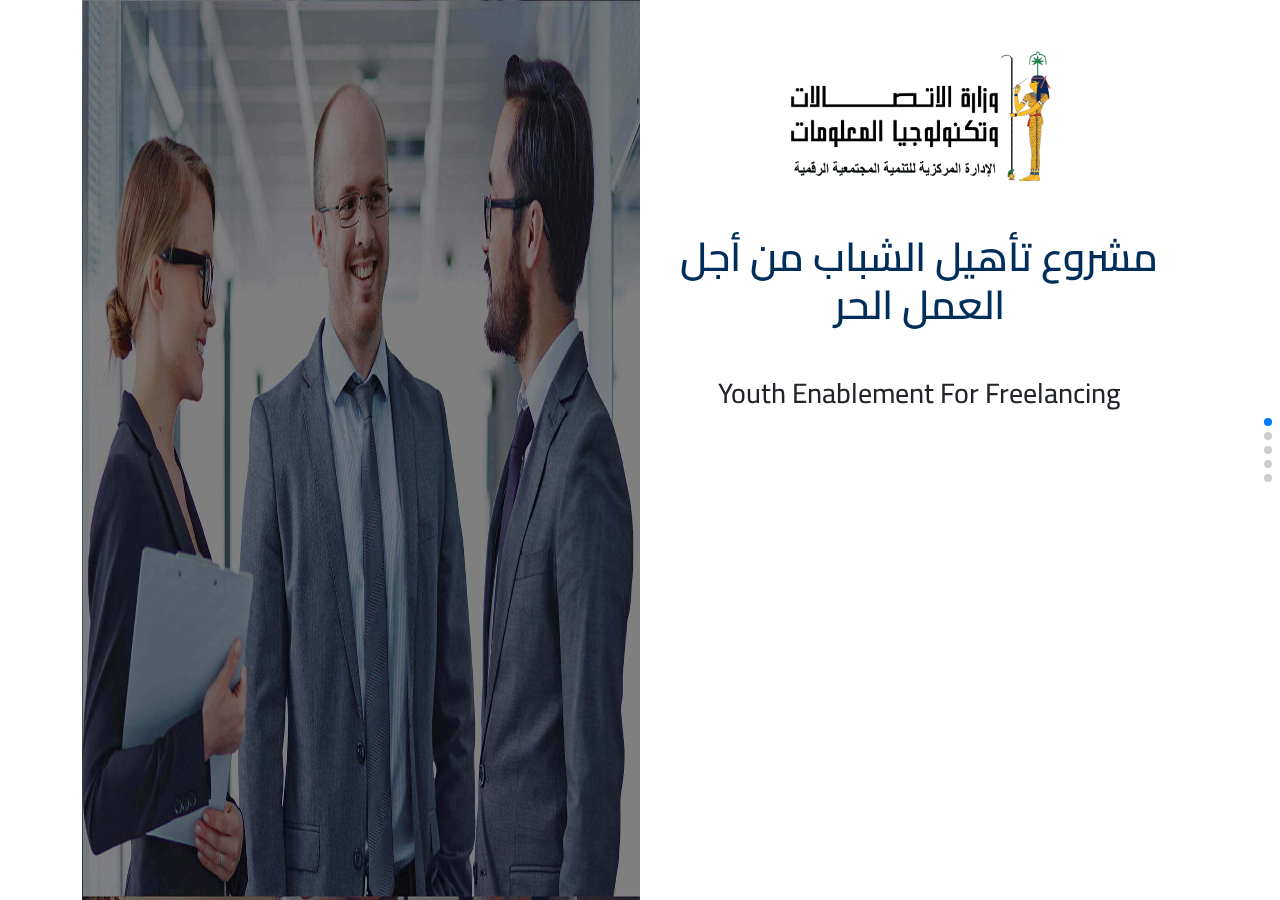
<file: index.html>
<!DOCTYPE html>
<html lang="ar">
<head>
    <meta charset="UTF-8">
    <meta name="viewport" content="width=device-width, initial-scale=1.0">
    <title>وزارة الاتصالات و تكنولوجيا المعلومات</title>
    <!-- All Css Files -->
    <link rel="shortcut icon" href="./Images/favIcon.png" type="image/x-icon">
    <link rel="stylesheet" href="https://cdn.jsdelivr.net/npm/swiper@11/swiper-bundle.min.css" />
    <link rel="stylesheet" href="https://cdnjs.cloudflare.com/ajax/libs/animate.css/4.1.1/animate.min.css" referrerpolicy="no-referrer" />
    <link rel="stylesheet" href="https://cdnjs.cloudflare.com/ajax/libs/font-awesome/6.5.1/css/all.min.css">
    <link rel="preconnect" href="https://fonts.googleapis.com">
    <link rel="preconnect" href="https://fonts.gstatic.com" crossorigin>
    <link href="https://fonts.googleapis.com/css2?family=Cairo:wght@200..1000&family=Merriweather:ital,wght@0,300;0,400;0,700;0,900;1,300;1,400;1,700;1,900&family=Playfair+Display:ital,wght@0,400..900;1,400..900&display=swap" rel="stylesheet">
    <link rel="stylesheet" href="https://cdnjs.cloudflare.com/ajax/libs/bootstrap/5.3.3/css/bootstrap.min.css">
    <link rel="stylesheet" href="./style.css">
</head>
<body dir="rtl">
        <div class="swiper mySwiper">
            <div class="swiper-wrapper">
                <div class="swiper-slide">
                    <div class="container-sm">
                        <div class="row m-0">
                            <div class="col-12 col-md-12 col-lg-6 Freelance text-center">
                                <a href="#" class="logo-img">
                                    <img src="./Images/mcitLogo.png" class="w-50 my-5" alt="" srcset="">
                                </a>
                                <h2 class="fw-semibold fs-1 w-100 text-center">مشروع تأهيل الشباب من أجل العمل الحر</h2>
                                <h3 class="text-capitalize my-5 text-center">Youth Enablement for Freelancing</h3>
                            </div>
                            <div class="col-12 col-md-12 col-lg-6 p-0 d-none d-lg-block logo">
                                <img src="./Images/bg2.jpg" class="d-block w-100" alt="...">
                            </div>
                        </div>  
                    </div>
                </div>
                <div class="swiper-slide">
                    <div class="container-sm">
                        <div class="row align-items-center justify-content-between">
                        <div class="col-12 col-md-12 col-lg-6  d-none d-lg-block content-img">
                            <img src="./Images/bg7.jpg" class="d-block w-100" alt="...">
                        </div>
                        <div class="col-12 col-md-12 col-lg-5 p-0 content-list">
                            <h3 class="fs-1 text-center mt-4 mt-lg-4">الهدف من المنحة التدريبية</h3>
                            <ul class="text-muted p-0">
                                <li class="text-center w-75 mt-4 mt-lg-5 m-auto"> فى إطار استراتجية وزارة الاتصالات وتكنولوجييا المعلومات للمشاركة فى تنفيذذ خطة الدولة لبناء الانسان المصري واستجابًة للتفاعل مع المستجدات الحالية، أطلقت وزارة الاتصالات وتكنولوجييا المعلومات منحة تدريبية لتدريب 20 ألف شاب وشابة علي مستوي الجمهورية للعمل علي منصات العمل الاليكرتونى الحر (Freelancing Platforms).</li>
                                <li class="text-center w-75 mt-4 mt-lg-5 m-auto">تهتم تلك المبادرة ببناء قدرات الشباب المصري وبناء مهاراتهم في مجالات مختلفة تساعدهم على الحصول على وظائف من خلال منصات العمل الإليكتروني الحر وذلك في عدة مجالات مثل: التسويق الإليكتروني وتطبيقات المحمول وتطوير المواقع وتصميم الجرافيكس...إلخ</li>
                                <li class="text-center w-75 mt-4 mt-lg-5 m-auto">تأتى هذه المبادرة بالتعاون مع وزارة الشباب والرياضة من خلال المراكز المجتمعية المتكاملة الدامجة</li>
                                <li class="text-center w-75 mt-4 mt-lg-5 m-auto">يشمل التدريب كافة محافظات الجمهورية</li>
                            </ul> 
                        </div>
                        </div>
                    </div>
                </div>
                <div class="swiper-slide">
                    <div class="container-sm">
                        <div class="row align-items-start justify-content-center">
                            <div class="col-12 col-md-12 col-lg-6 Freelance">
                                <h2 class="text-center py-0 mt-5 my-lg-4">مسار المنحة التدريبية</h2>
                                    <div class="col-12 text-center">
                                        <div class="card card-one mt-3 text-center w-100">
                                            <div class="card-body p-2">
                                            <h5 class="card-title">الاعلان عن البرنامج التدريبى</h5>
                                            </div>
                                        </div>
                                        <div class="card card-five mt-3 text-center w-100">
                                            <div class="card-body p-2">
                                            <h5 class="card-title">الاختبار الاولى للمهارات الحياتيه</h5>
                                            </div>
                                        </div>
                                    </div>
                                    <div class="col-12 text-center">
                                        <div class="card card-two mt-3 text-center w-100">
                                            <div class="card-body p-2">
                                                <h5 class="card-title">ورش التأهيل الوظيف</h5>
                                            </div>
                                        </div>
                                        <div class="card card-sex mt-3 text-center w-100">
                                            <div class="card-body p-2">
                                                <h5 class="card-title">تسجيل المتدربين على المنصة الإلكترونية</h5>
                                            </div>
                                        </div>          
                                    </div>
                                    <div class="col-12 text-center">
                                        <div class="card card-three mt-3 text-center w-100">
                                            <div class="card-body p-2">
                                                <h5 class="card-title">البرنامج التدريبى المتخصص</h5>
                                            </div>
                                        </div>
                                        <div class="card card-seven mt-3 text-center w-100">
                                            <div class="card-body p-2">
                                                <h5 class="card-title">برنامج المهارات الحياتية</h5>
                                            </div>
                                        </div>
                                    </div>
                                    <div class="col-12 text-center">
                                        <div class="card card-four mt-3 text-center w-100">
                                            <div class="card-body p-2">
                                                <h5 class="card-title">الاختيار النهائى ونتائج التقييم</h5>
                                            </div>
                                        </div>
                                    </div>
                            </div>
                            <div class="col-12 col-md-12 col-lg-6 logo p-0 d-none d-lg-block">
                                <img src="./Images/bg2.jpg" class="d-block w-100" alt="...">
                            </div>
                        </div> 
                    </div>
                </div>
                <div class="swiper-slide">
                    <div class="container-sm">
                        <div class="row align-items-start justify-content-between">
                            <div class="col-12 col-md-12 col-lg-6 d-none d-lg-block content-img">
                                <img src="./Images/bg2.jpg" class="d-block w-100" alt="...">
                            </div>
                                <div class="col-12 col-md-12 col-lg-5 text-center p-0 content-list">
                                    <h3 class="fs-1 mt-3 mt-lg-5">شروط الالتحاق بالمبادرة</h3>
                                    <ul class="text-muted p-0">
                                        <li class="w-75 mt-3 mt-lg-3 m-auto"> يجب الا يقل عمر المتقدم عن 19 عاما ولا يزيد عن 35 عاما</li>
                                        <li class="w-75 mt-3 mt-lg-2 m-auto">%يجب مراعاة وجود 50 % من الاناث 50 % من الذكور على ان يتم دمج الأشخاص ذوى الاعاقه بنسبه 10</li>
                                        <li class="w-75 mt-3 mt-lg-2 m-auto">يتم قبول الطلبه المقيدين فى العام الدراسى الاخير بالجامعات وخريجى الجامعات والمعاهد</li>
                                        <li class="w-75 mt-3 mt-lg-4 m-auto fw-bold">يتم القبول فى بالمنحه فى الحالات الاتيه</li>
                                        <li class="w-75 mt-3 mt-lg-2 m-auto">من لم يسبق له/لها العمل مسبقا</li>
                                        <li class="w-75 mt-3 mt-lg-2 m-auto">من سبق له التوظيف وترك العمل لمده لاتزيد عن العام</li>
                                        <li class="w-75 mt-3 mt-lg-3 m-auto fw-bold">المهارات المطلوبة</li>
                                        <li class="w-75 mt-3 mt-lg-2 m-auto">مبادئ مهارات الحاسب الالى</li>
                                        <li class="w-75 mt-3 mt-lg-2 m-auto">القدرة على العمل بروح الفريق</li>
                                        <li class="w-75 mt-3 mt-lg-2 m-auto">ذاتى التحفيز ويمتاز بالمثابرة</li>
                                        <li class="w-75 mt-3 mt-lg-2 m-auto">لديه الدافع المستمر ومهم المعرفه</li>
                                    </ul>
                                </div>
                        </div>  
                    </div>
                </div>
                <div class="swiper-slide">
                    <div class="container-sm">
                        <div class="row align-items-start justify-content-center">
                            <div class="col-12 col-md-12 col-lg-6 Freelance">
                                <h2 class="text-center mt-5">مسار المنحة التدريبية</h2>
                                    <div class="col-12">
                                        <div class="card one-card mt-4 text-center w-100">
                                            <div class="card-body p-2 p-lg-2">
                                            <h5 class="card-title text-capitalize">microsoft office professional <br>الاعمال الادارية</h5>
                                            </div>
                                        </div>
                                        <div class="card three-card mt-3 text-center w-100">
                                            <div class="card-body p-2 p-lg-2">
                                            <h5 class="card-title text-capitalize">Mobile developer <br> مطور تطبيقات الموبايل</h5>
                                            </div>
                                        </div>
                                    </div>
                                    <div class="col-12">
                                        <div class="card five-card mt-3 text-center w-100">
                                            <div class="card-body p-2 p-lg-2">
                                                <h5 class="card-title text-capitalize"> digital marketimg specialist <br> اخصائي التسويق الالكتروني</h5>
                                            </div>
                                        </div>
                                        <div class="card two-card mt-3 text-center w-100">
                                            <div class="card-body p-2 p-lg-2">
                                                <h5 class="card-title text-capitalize">grafics designer <br> مصمم الجرافيكس</h5>
                                            </div>
                                        </div>          
                                    </div>
                                    <div class="col-12">
                                        <div class="card four-card mt-3 text-center w-100">
                                            <div class="card-body p-2 p-lg-2">
                                                <h5 class="card-title text-capitalize"> web developre <br> مطورصفحات الانترنت </h5>
                                            </div>
                                        </div>
                                    </div>
                            </div>
                            <div class="col-12 col-md-12 col-lg-6 logo p-0 d-none d-lg-block">
                                <img src="./Images/bg2.jpg" class="d-block w-100" alt="...">
                            </div>
                        </div>
                    </div>
                </div>
            </div>
            <div class="swiper-pagination"></div>
        </div>

    <!-- All Js Files  -->
    <script src="https://cdn.jsdelivr.net/npm/swiper@11/swiper-bundle.min.js"></script>
    <script src="https://cdnjs.cloudflare.com/ajax/libs/bootstrap/5.3.3/js/bootstrap.min.js"></script>
    <script src="https://cdnjs.cloudflare.com/ajax/libs/popper.js/2.11.8/umd/popper.min.js"></script>
    <script src="https://cdnjs.cloudflare.com/ajax/libs/jquery/3.7.1/jquery.min.js"></script>
    <script src="./main.js"></script>
</body>
</html>
</file>
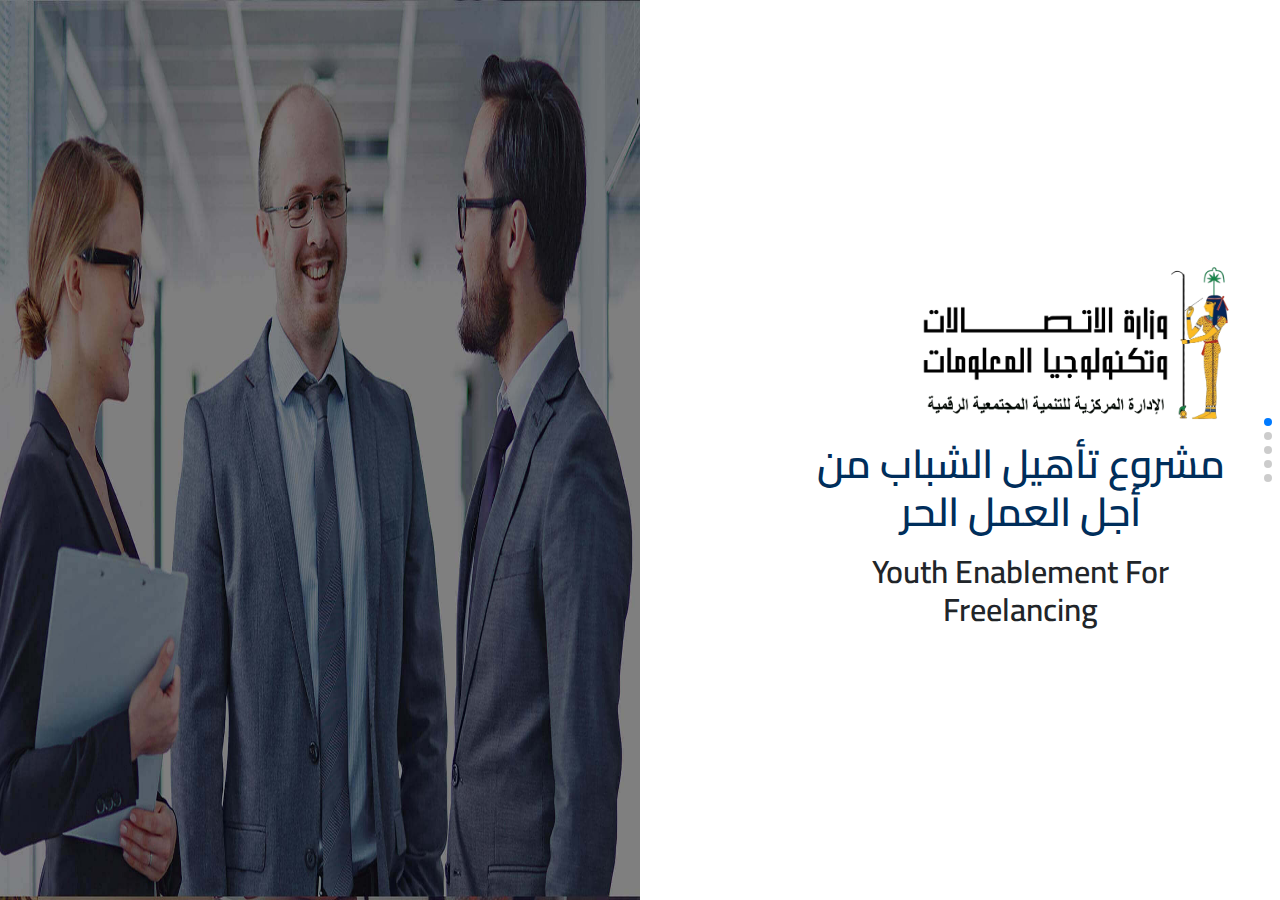
<file: indx.html>
<!DOCTYPE html>
<html lang="ar">
<head>
    <meta charset="UTF-8">
    <meta name="viewport" content="width=device-width, initial-scale=1.0">
    <title>وزارة الاتصالات و تكنولوجيا المعلومات</title>
    <!-- All Css Files -->
    <link rel="stylesheet" href="https://cdn.jsdelivr.net/npm/swiper@11/swiper-bundle.min.css" />
    <link rel="stylesheet" href="https://cdnjs.cloudflare.com/ajax/libs/animate.css/4.1.1/animate.min.css" referrerpolicy="no-referrer" />
    <link rel="stylesheet" href="https://cdnjs.cloudflare.com/ajax/libs/font-awesome/6.5.1/css/all.min.css">
    <link rel="preconnect" href="https://fonts.googleapis.com">
    <link rel="preconnect" href="https://fonts.gstatic.com" crossorigin>
    <link href="https://fonts.googleapis.com/css2?family=Cairo:wght@200..1000&family=Merriweather:ital,wght@0,300;0,400;0,700;0,900;1,300;1,400;1,700;1,900&family=Playfair+Display:ital,wght@0,400..900;1,400..900&display=swap" rel="stylesheet">
    <link rel="stylesheet" href="https://cdnjs.cloudflare.com/ajax/libs/bootstrap/5.3.3/css/bootstrap.min.css">
    <link rel="stylesheet" href="./style.css">
</head>
<body dir="rtl">
        <div class="swiper mySwiper">
            <div class="swiper-wrapper">
                <div class="swiper-slide w-100 d-flex align-items-center justify-content-center bg-white">
                        <div class="row align-items-center justify-content-around">
                        <div class="col-12 col-md-6 col-lg-6 Freelance">
                            <a href="#" class="">
                                <img src="./Images/mcitLogo.png" class="w-50 me-5" alt="" srcset="">
                            </a>
                            <h2 class="fw-semibold text-center pe-5 fs-1 w-75 text-uppercase my-3">مشروع تأهيل الشباب من أجل العمل الحر</h2>
                            <h3 class="text-capitalize fw-semibold w-75 fs-2 text-center pe-5">Youth Enablement for Freelancing</h3>
                        </div>
                        <div class="col-12 col-md-6 col-lg-6 logo p-0">
                            <img src="./Images/bg2.jpg" class="d-block w-100" alt="...">
                        </div>
                    </div>  
                </div>
                <div class="swiper-slide w-100 d-flex align-items-center justify-content-center bg-white">
                    <div class="row align-items-center justify-content-between">
                    <div class="col-12 col-md-12 col-lg-6 content-img">
                        <img src="./Images/bg7.jpg" class="d-block w-100" alt="...">
                    </div>
                    <div class="col-12 col-md-12 col-lg-5 p-0 content-list">
                        <h3 class="fs-1 text-end w-75">الهدف من المنحة التدريبية</h3>
                        <ul class="fs-5 text-muted">
                            <li><span class="fs-4 ms-3"><i class="fa-solid fa-check"></i></span> فى إطار استراتجية وزارة الاتصالات وتكنولوجييا المعلومات للمشاركة فى تنفيذذ خطة الدولة لبناء الانسان المصري واستجابًة للتفاعل مع المستجدات الحالية، أطلقت وزارة الاتصالات وتكنولوجييا المعلومات منحة تدريبية لتدريب 20 ألف شاب وشابة علي مستوي الجمهورية للعمل علي منصات العمل الاليكرتونى الحر (Freelancing Platforms)</li>
                            <li><span class="fs-4 ms-3"><i class="fa-solid fa-check"></i></span>تهتم تلك المبادرة ببناء قدرات الشباب المصري وبناء مهاراتهم في مجالات مختلفة تساعدهم على الحصول على وظائف من خلال منصات العمل الإليكتروني الحر وذلك في عدة مجالات مثل: التسويق الإليكتروني وتطبيقات المحمول وتطوير المواقع وتصميم الجرافيكس...إلخ</li>
                            <li><span class="fs-4 ms-3"><i class="fa-solid fa-check"></i></span>تأتى هذه المبادرة بالتعاون مع وزارة الشباب والرياضة من خلال المراكز المجتمعية المتكاملة الدامجة</li>
                            <li><span class="fs-4 ms-3"><i class="fa-solid fa-check"></i></span>يشمل التدريب كافة محافظات الجمهورية</li>
                        </ul>
                    </div>
                    </div>
                </div>
                <div class="swiper-slide w-100 d-flex align-items-center justify-content-center bg-white">
                    <div class="row align-items-start justify-content-center">
                        <div class="col-12 col-md-12 col-lg-6 pe-5 Freelance">
                            <h2 class="text-center py-3">مسار المنحة التدريبية</h2>
                                <div class="col-12">
                                    <div class="card card-one m-auto mb-2 text-center w-75">
                                        <div class="card-body">
                                        <h5 class="card-title">الاعلان عن البرنامج التدريبى</h5>
                                        </div>
                                    </div>
                                    <div class="card card-five m-auto mb-2 text-center w-75">
                                        <div class="card-body">
                                        <h5 class="card-title">الاختبار الاولى للمهارات الحياتيه</h5>
                                        </div>
                                    </div>
                                </div>
                                <div class="col-12">
                                    <div class="card card-two m-auto mb-2 text-center w-75">
                                        <div class="card-body">
                                            <h5 class="card-title">ورش التأهيل الوظيف</h5>
                                        </div>
                                    </div>
                                    <div class="card card-sex m-auto mb-2 text-center w-75">
                                        <div class="card-body">
                                            <h5 class="card-title">تسجيل المتدربين على المنصة الإلكترونية</h5>
                                        </div>
                                    </div>          
                                </div>
                                <div class="col-12">
                                    <div class="card card-three m-auto mb-2 text-center w-75">
                                        <div class="card-body">
                                            <h5 class="card-title">البرنامج التدريبى المتخصص</h5>
                                        </div>
                                    </div>
                                    <div class="card card-seven m-auto mb-2 text-center w-75">
                                        <div class="card-body">
                                            <h5 class="card-title">برنامج المهارات الحياتية</h5>
                                        </div>
                                    </div>
                                </div>
                                <div class="col-12">
                                    <div class="card card-four m-auto text-center w-75">
                                        <div class="card-body">
                                            <h5 class="card-title">الاختيار النهائى ونتائج التقييم</h5>
                                        </div>
                                    </div>
                                </div>
                        </div>
                        <div class="col-12 col-md-12 col-lg-6 logo p-0">
                            <img src="./Images/bg2.jpg" class="d-block w-100" alt="...">
                        </div>
                    </div> 
                </div>
                <div class="swiper-slide w-100 d-flex align-items-center justify-content-center bg-white">
                    <div class="row align-items-center justify-content-between">
                        <div class="col-12 col-md-12 col-lg-6 content-img">
                            <img src="./Images/bg2.jpg" class="d-block w-100" alt="...">
                        </div>
                            <div class="col-12 col-md-12 col-lg-5 p-0 content-list">
                                <h3 class="fs-1 text-end w-75">شروط الالتحاق بالمبادرة</h3>
                                <ul class="fs-5 text-muted">
                                    <li><span class="fs-4 ms-3"><i class="fa-solid fa-check"></i></span> يجب الا يقل عمر المتقدم عن 19 عاما ولا يزيد عن 35 عاما</li>
                                    <li><span class="fs-4 ms-3"><i class="fa-solid fa-check"></i></span>%يجب مراعاة وجود 50 % من الاناث 50 % من الذكور على ان يتم دمج الأشخاص ذوى الاعاقه بنسبه 10</li>
                                    <li><span class="fs-4 ms-3"><i class="fa-solid fa-check"></i></span>يتم قبول الطلبه المقيدين فى العام الدراسى الاخير بالجامعات وخريجى الجامعات والمعاهد</li>
                                    <li class="fw-bold me-4">يتم القبول فى بالمنحه فى الحالات الاتيه</li>
                                    <li><span class="fs-4 ms-3"><i class="fa-solid fa-check"></i></span>من لم يسبق له/لها العمل مسبقا</li>
                                    <li><span class="fs-4 ms-3"><i class="fa-solid fa-check"></i></span>من سبق له التوظيف وترك العمل لمده لاتزيد عن العام</li>
                                    <li class="fw-bold me-4">المهارات المطلوبة</li>
                                    <li><span class="fs-4 ms-3"><i class="fa-solid fa-check"></i></span>مبادئ مهارات الحاسب الالى</li>
                                    <li><span class="fs-4 ms-3"><i class="fa-solid fa-check"></i></span>القدرة على العمل بروح الفريق</li>
                                    <li><span class="fs-4 ms-3"><i class="fa-solid fa-check"></i></span>ذاتى التحفيز ويمتاز بالمثابرة</li>
                                    <li><span class="fs-4 ms-3"><i class="fa-solid fa-check"></i></span>لديه الدافع المستمر ونهم المعرفه</li>
                                </ul>
                            </div>
                    </div>  
                </div>
                <div class="swiper-slide w-100 d-flex align-items-center justify-content-center bg-white">
                    <div class="row align-items-start justify-content-center">
                        <div class="col-12 col-md-12 col-lg-6 pe-5 Freelance">
                            <h2 class="text-center py-3">مسار المنحة التدريبية</h2>
                                <div class="col-12">
                                    <div class="card one-card m-auto mb-2 text-center w-75">
                                        <div class="card-body">
                                        <h5 class="card-title text-capitalize">microsoft office professional <br>الاعمال الادارية</h5>
                                        </div>
                                    </div>
                                    <div class="card three-card m-auto mb-2 text-center w-75">
                                        <div class="card-body">
                                        <h5 class="card-title text-capitalize">Mobile developer <br> مطور تطبيقات الموبايل</h5>
                                        </div>
                                    </div>
                                </div>
                                <div class="col-12">
                                    <div class="card five-card m-auto mb-2 text-center w-75">
                                        <div class="card-body">
                                            <h5 class="card-title text-capitalize"> digital marketimg specialist <br> اخصائي التسويق الالكتروني</h5>
                                        </div>
                                    </div>
                                    <div class="card two-card m-auto mb-2 text-center w-75">
                                        <div class="card-body">
                                            <h5 class="card-title text-capitalize">grafics designer <br> مصمم الجرافيكس</h5>
                                        </div>
                                    </div>          
                                </div>
                                <div class="col-12">
                                    <div class="card four-card m-auto mb-2 text-center w-75">
                                        <div class="card-body">
                                            <h5 class="card-title text-capitalize"> web developre <br> مطورصفحات الانترنت </h5>
                                        </div>
                                    </div>
                                </div>
                        </div>
                        <div class="col-12 col-md-12 col-lg-6 logo p-0">
                            <img src="./Images/bg2.jpg" class="d-block w-100" alt="...">
                        </div>
                    </div>
                </div>
            </div>
            <div class="swiper-pagination"></div>
            </div>
        </div>
    
    <!-- All Js Files  -->
    <script src="https://cdn.jsdelivr.net/npm/swiper@11/swiper-bundle.min.js"></script>
    <script src="https://cdnjs.cloudflare.com/ajax/libs/bootstrap/5.3.3/js/bootstrap.min.js"></script>
    <script src="https://cdnjs.cloudflare.com/ajax/libs/popper.js/2.11.8/umd/popper.min.js"></script>
    <script src="https://cdnjs.cloudflare.com/ajax/libs/jquery/3.7.1/jquery.min.js"></script>
    <script src="./main.js"></script>
</body>
</html>
</file>
<file: style.css>
*{
    margin: 0px;
    padding: 0px;
    box-sizing: border-box;
    font-family: 'Cairo', sans-serif;
}
html,
body {
  position: relative;
  height: 100%;
}
.swiper {
  height: 100%;
}
.swiper-slide {
    height: 100% !important
}
/* start slide one */
.logo img {
    height: 100vh !important;
}
.Freelance h2 {
    color: #002E5B !important;
} 
/* end slide one  */

/* start slide two & four  */
.content-list h3 {
    color: #002E5B !important;
}
.content-list ul li span i {
    color: #002E5B;
}
.content-img img {
    height: 100vh;
}
@media (max-width : 425px) {
    .content-list ul li {
        font-size: 14px;
    }
}

/* end slide two  */

/* start slide three  */
.Freelance .card {
    color: #fff !important;
}
.Freelance .card-one{
    background-color: #97C4B8;
}
.Freelance .card-two{
    background-color: #5089C6;

}
.Freelance .card-three{
    background-color: #FAAD80;
}
.Freelance .card-four{
    background-color: #FF6767;

}
.Freelance .card-five{
    background-color: #A73489;

}
.Freelance .card-sex{
    background-color: #E60965;
}
.Freelance .card-seven{
    background-color: #002E5B !important;
}

/* end slide three  */

/* start slide five  */
.Freelance .one-card {
    background-color: #73777B ;
}
.Freelance .two-card {
    background-color:#7CD1B8 ;
}
.Freelance .three-card {
    background-color: #EC994B ;
}
.Freelance .four-card { 
    background-color:#3E8E7E ;
}
.Freelance .five-card {
    background-color:#002E5B !important ;
}
@media (max-width : 426px) {
    .Freelance .one-card {
        margin-bottom: 17px !important;
    }
    .Freelance .two-card  {
        margin-bottom: 17px !important;
    }
    .Freelance .three-card {
        margin-bottom: 17px !important;
    }
    .Freelance .five-card {
        margin-bottom: 17px !important;
    }
    .Freelance .card-sex {
        margin-bottom: 17px !important;
    }
    .Freelance .card-seven {
        margin-bottom: 17px !important;
    }
} 
/* end slide five  */
</file>
